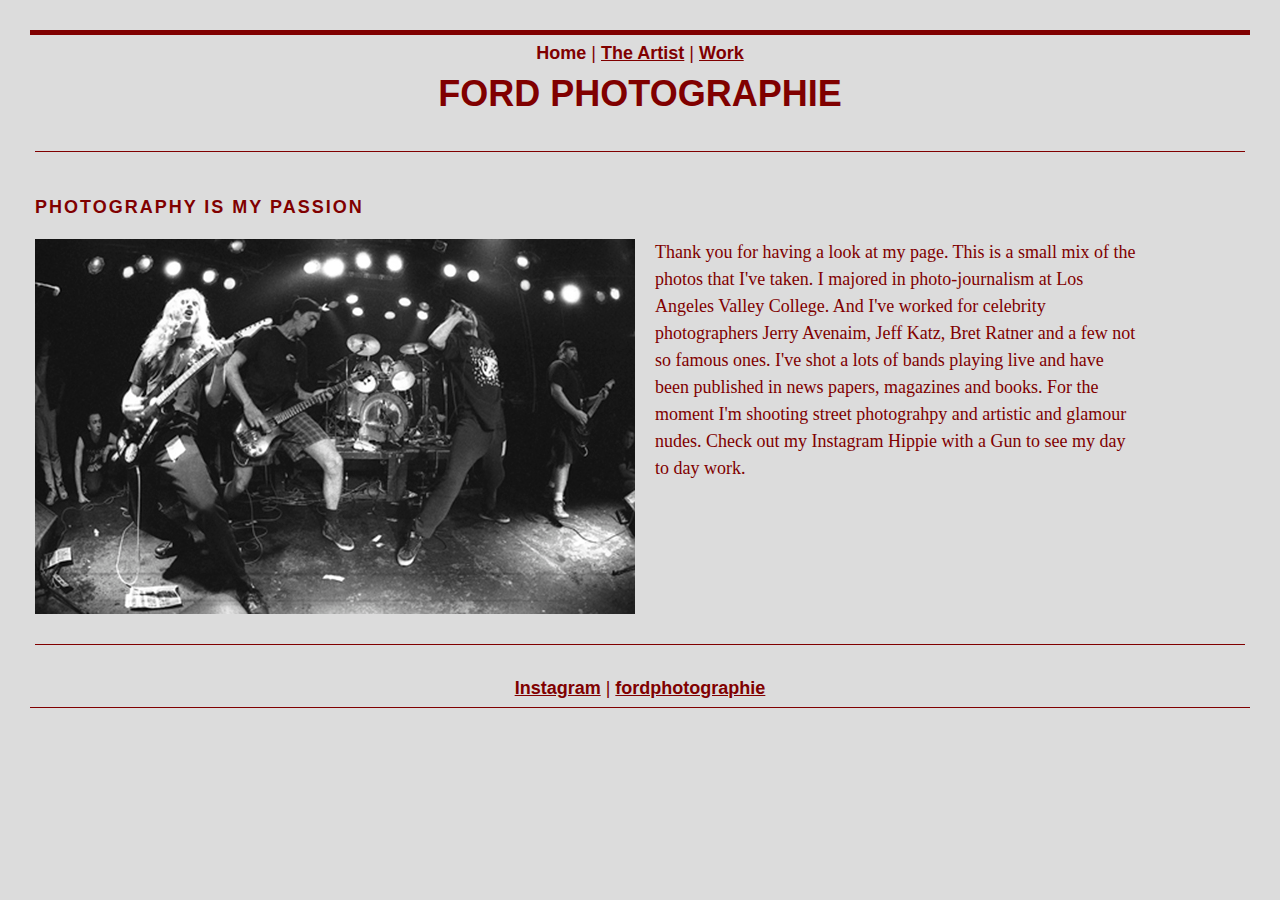
<file: index.html>
<!DOCTYPE html>
<html lang="en">
  <head>
    <meta charset="utf-8" />
    <title>Ford Photographie | The Artist</title>
    <link rel="stylesheet" href="./css/index.css" />
  </head>
  <body>
    <nav>
    	<strong>Home</strong>
    	|
    	<a href="./theartist.html">The Artist</a>
      |
       <a href="./work.html">Work</a>
    </nav>
    <h1>Ford Photographie</h1>
    <hr />
    <h3>Photography is my passion</h3>
    <div id="box">
      <img id="mainimg" src="./images/jugheads-revenge-600.jpg" />
      <p id="biotext">
        Thank you for having a look at my page. This is a small mix of the photos that I've taken. I majored in photo-journalism at Los Angeles Valley College. And I've worked for celebrity photographers Jerry Avenaim, Jeff Katz, Bret Ratner and a few not so famous ones. I've shot a lots of bands playing live and have been published in news papers, magazines and books. For the moment I'm shooting street photograhpy and artistic and glamour nudes. Check out my Instagram Hippie with a Gun to see my day to day work.
      </p>
      <div class="clearit"></div>
    </div>
    <hr />
    <nav>
      <a href="http://instagram.com/hippiewithagun">Instagram</a>
        |
      <a href="http://www.fordphotographie.com/">fordphotographie</a>
    </nav>	
  </body>
</html>
</file>
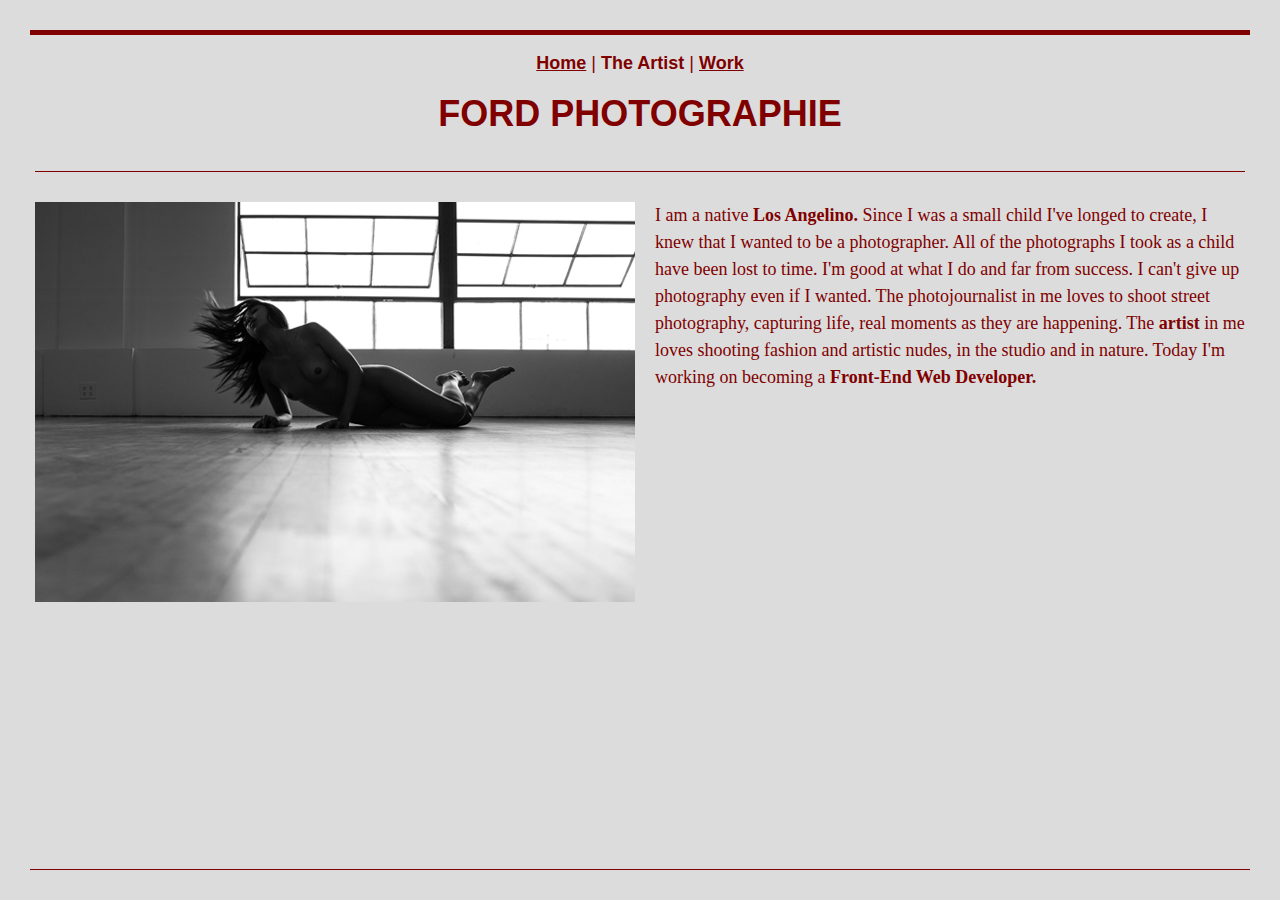
<file: theartist.html>
<!DOCTYPE html
<html lang="en">
  <head>
    <meta charset="utf-8" />
    <title>Ford Photographie | The Artist</title>
    <link rel="stylesheet" href="./css/theartist.css" />
  </head>
  <body>
    <nav>
      <a href="./index.html">Home</a>
      |
      <strong>The Artist</strong>
      |
      <a href="./work.html">Work</a>
    </nav>
    <h1>Ford Photographie</h1>
    <hr />
    <div id="box">
      <img src="./images/jeneen-600.jpg" id="mainimg" />
      <p id="mainbox">
        I am a native <strong>Los Angelino.</strong> Since I was a small child I've longed to create, I knew that I wanted to be a photographer. All of the photographs I took as a child have been lost to time. I'm good at what I do and far from success. I can't give up photography even if I wanted. The photojournalist in me loves to shoot street photography, capturing life, real moments as they are happening. The      <strong>artist </strong> in me loves shooting fashion and artistic nudes, in the studio and in nature.
        Today I'm working on becoming a <strong>Front-End Web Developer.</strong>   
      </p>
      <div class="clearit"></div>
    </div>
  </body>
</html>
</file>
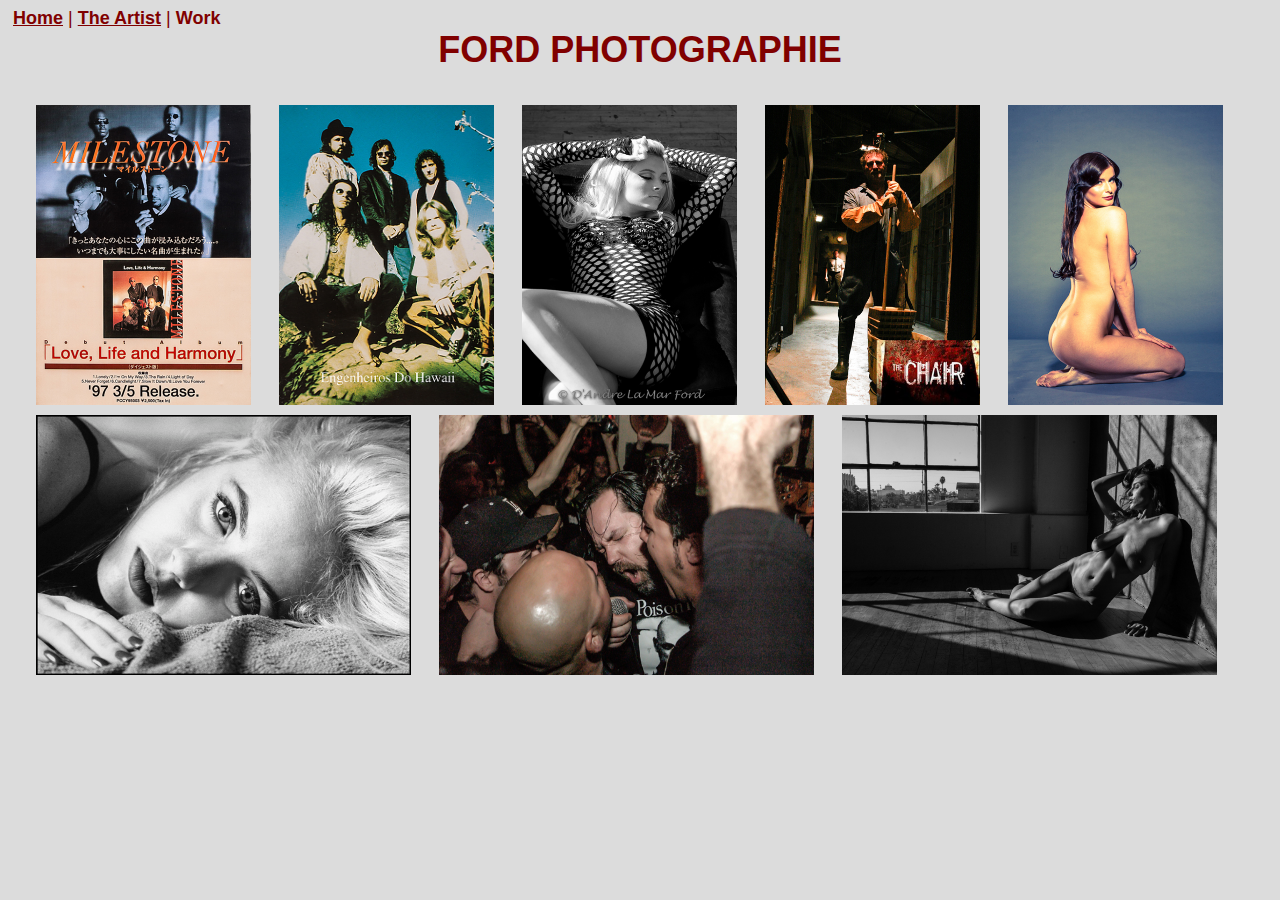
<file: work.html>
<!doctype html>
<html lang="en">
 <head> 
     <meta charset="utf-8" />
     <title>Ford Photogarphie</title>
     <link rel="stylesheet" href="./css/work.css" />
</head>
<body>
  <nav>
     <a href="./index.html">Home</a>
     |
     <a href="./theartist.html">The Artist</a>
     |
     <strong>Work</strong>
   </nav>
   <h1>Ford Photographie</h1>
       <div id="box">
       <img id="wrkimg" src="./images/milestone-7333.jpg" />
       <div id="box2">
       <img id="wrkimg" src="./images/engenheiros-7360.jpg" />
       <div id="box3">
       <img id="wrkimg" src="./images/xaria-0430.jpg" /> 
       <div id="box4">
       <img id="wrkimg" src="./images/thechair-4031.jpg" />
       <div id="box5">
       <img id="wrkimg" src="./images/kamila-6704.jpg" />
       <div id="box6">
       <img id="wrkimg" src="./images/shirlybweb-10.jpg" />
       <div id="box7">
       <img id="wrkimg" src="./images/joed-0477.jpg" />
       <div id="box8">
       <img id="wrkimg" src="./images/kristina-6355.jpg" />
       <div class="clearfix"></div>
  </body>
</html>
</file>
<file: css/index.css>
body {
  background-color: #DCDCDC;
  font-family: sans-serif;
	font-size: 18px;
	line-height: 1.5;
	margin: 30px;
	border-bottom: 1.5px solid #800000;
	border-top: 5px solid #800000;
	padding: 5px;
}

a {
font-weight: bold;
color: #800000;
}

small {
color: #800000;
}

strong {
color: #800000;
font-style: bold;
}

h1 {
  text-transform: uppercase;
  font-weight: bold;
  text-align: center;
  color: #800000;
  margin-top: 0;
}

h2 {
  color: #800000;
}

h3 {
  font-size: 18px;
  color: #800000;
  text-transform: uppercase;
  letter-spacing: 2px;
  margin-top: 42px;
}

h4 {
  font-weight: bold;
  margin-bottom: 0;
  color: #800000;
}

p {
	font-family: Georgia, serif;
	margin-top: 0;
	margin-bottom: 27px;
	color: #800000;
}

ul {
  list-style: square;
}

li {
  color: #800000;	
}

hr {
  border: none;
  border-top: 1px solid #800000;
  margin: 30px 0;
}

nav {
   color: #800000;
   text-align: center;
}

#box img#mainimg {
  display: block;
  float: left;
  width: 600px;
  height: 375px;
  margin-right: 20px;
}

#box p#biotext {
  float: left;
  width: 40%;
}

.clearit {
  clear: both;
}
</file>
<file: css/theartist.css>
body   {
  background-color: #DCDCDC;
  font-family: sans-serif;
  font-size: 18px;
  line-height: 1.5;
  margin: 30px;
  border-bottom: 1.5px solid #800000;
  border-top: 5px solid #800000;
  padding: 5px;
 }
nav {
    color: #800000;
    text-align: center; 
    padding: 10px;
}

a{
font-weight: bold;
color: #800000;
}

small {
color: #800000;
}

strong {
color: #800000;
font-style: bold;
}



h1 {
  text-transform: uppercase;
  font-weight: bold;
  text-align: center;
  color: #800000;
  margin-top: 0;
}

p {
	font-family: Georgia, serif;
	margin-top: 0;
	margin-bottom: 27px;
	color: #800000;
}

ul p {
	color: #800000;
}

li {
	color: #800000;
}

hr {
	border: none;
	border-top: 1px solid #800000;
	margin: 30px 0;
}

#box img#mainimg {
  display: block;
  float: left;
  width: 600px;
  height: 400px;
  margin-right: 20px;
}

#box p#biotext {
  float: left;
  width: 40%;
}

.clearit {
  clear: both;
}
</file>
<file: css/work.css>
body  {

	background-color: #DCDCDC;
	font-family: sans-serif;
	font-size: 18px;
}

nav {
	color: #800000;
	padding: 5px;
	display: inline;
}

a{
	font-weight: bold;
	color: #800000;
}

strong {
	color: #800000;
	font-style: bold;
}

h1 {
	text-transform: uppercase;
	font-weight: bold;
	text-align: center;
	color: #800000;
	margin-top: 0px;
}

#box img#wrkimg {
	display: block;
	float: left;
	width: 215px;
	height: 300px;
	margin-left: 28px;
	margin-top: 10px;
	margin-right: 0px;
}


#box2 img#wrkimg {
      display: block;
      float: left;	
      width: 215px;
      height: 300px;
}

#box3 img#wrkimg {
	display: block;
	float: left;
	width: 215px;	
	height: 300px;
}

#box4 img#wrkimg {
	display: block;
	float: left;
	width: 215px;
	height: 300px;
}

#box5 img#wrkimg {
	display: block;
	float: left;
	width: 215px;
	height: 300px;
}

#box6 img#wrkimg {
	display: block;
	float: left;
	width: 375px;
	height: 260px;
}

#box7 img#wrkimg {
	display: block;
	float: left; 
	width: 375px;
	height: 260px;
}

#box8 img#wrkimg {
	display: block;
	float: left;
	width: 375px;
	height: 260px;
}
 
.clearit {
  clear: all;
}
</file>
